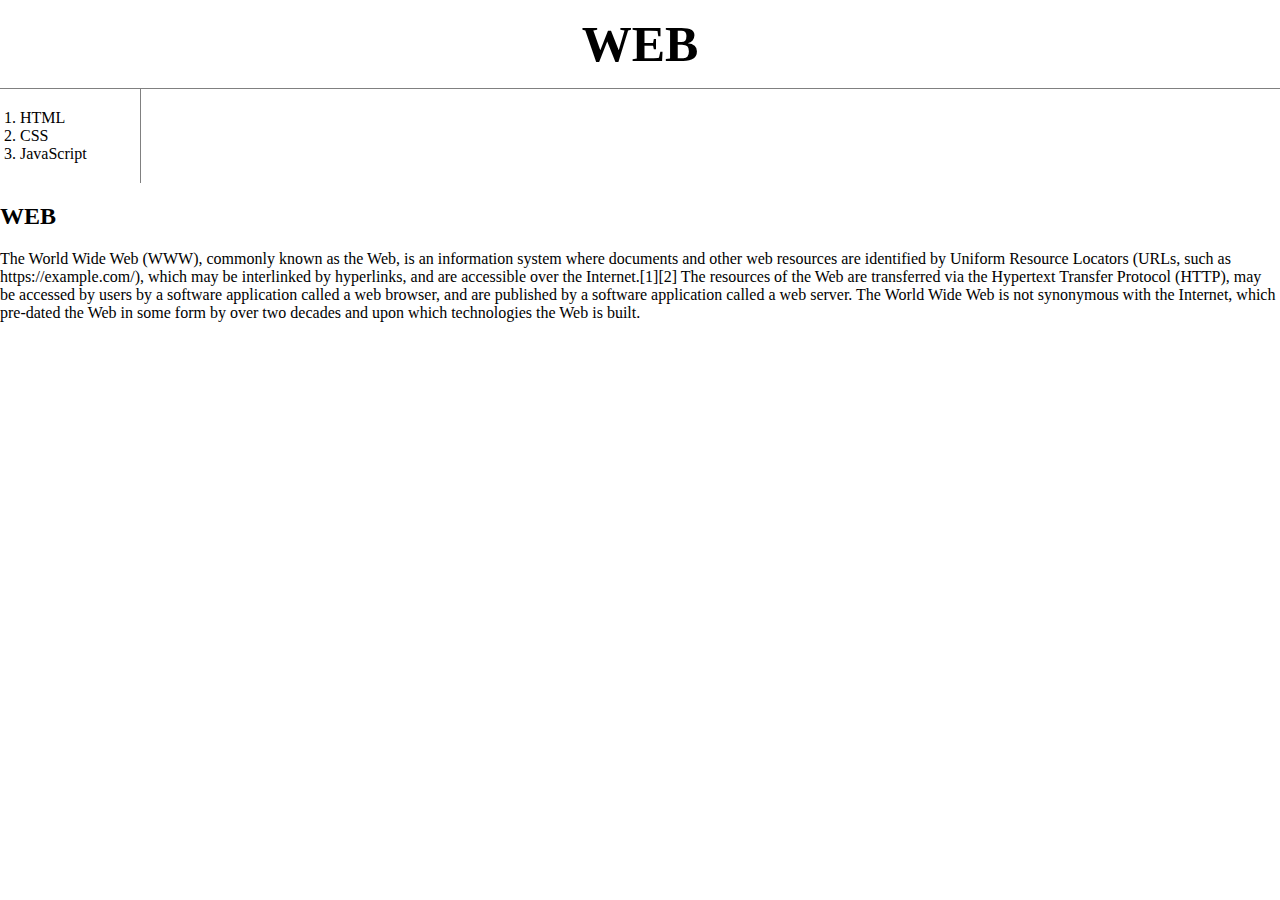
<file: index.html>
<!DOCTYPE html>
<html>
    <head>
        <title>
            WEB1 - web
        </title>
        <meta charset="utf-8">
        <link rel="stylesheet" href="style.css"

    </head>
    <body>
        <h1><a href="index.html">WEB</a></h1>
        <ol>
            <li><a href="1.html">HTML</a></li>
            <li><a href="2.html">CSS</a></li>
            <li><a href="3.html">JavaScript</a></li>
        </ol>
        <h2>WEB</h2>
        <p>
            The World Wide Web (WWW), commonly known as the Web, is an information system where documents and other web resources are identified by Uniform Resource Locators (URLs, such as https://example.com/), which may be interlinked by hyperlinks, and are accessible over the Internet.[1][2] The resources of the Web are transferred via the Hypertext Transfer Protocol (HTTP), may be accessed by users by a software application called a web browser, and are published by a software application called a web server. The World Wide Web is not synonymous with the Internet, which pre-dated the Web in some form by over two decades and upon which technologies the Web is built.
        </p>
    </body>
</html>
</file>
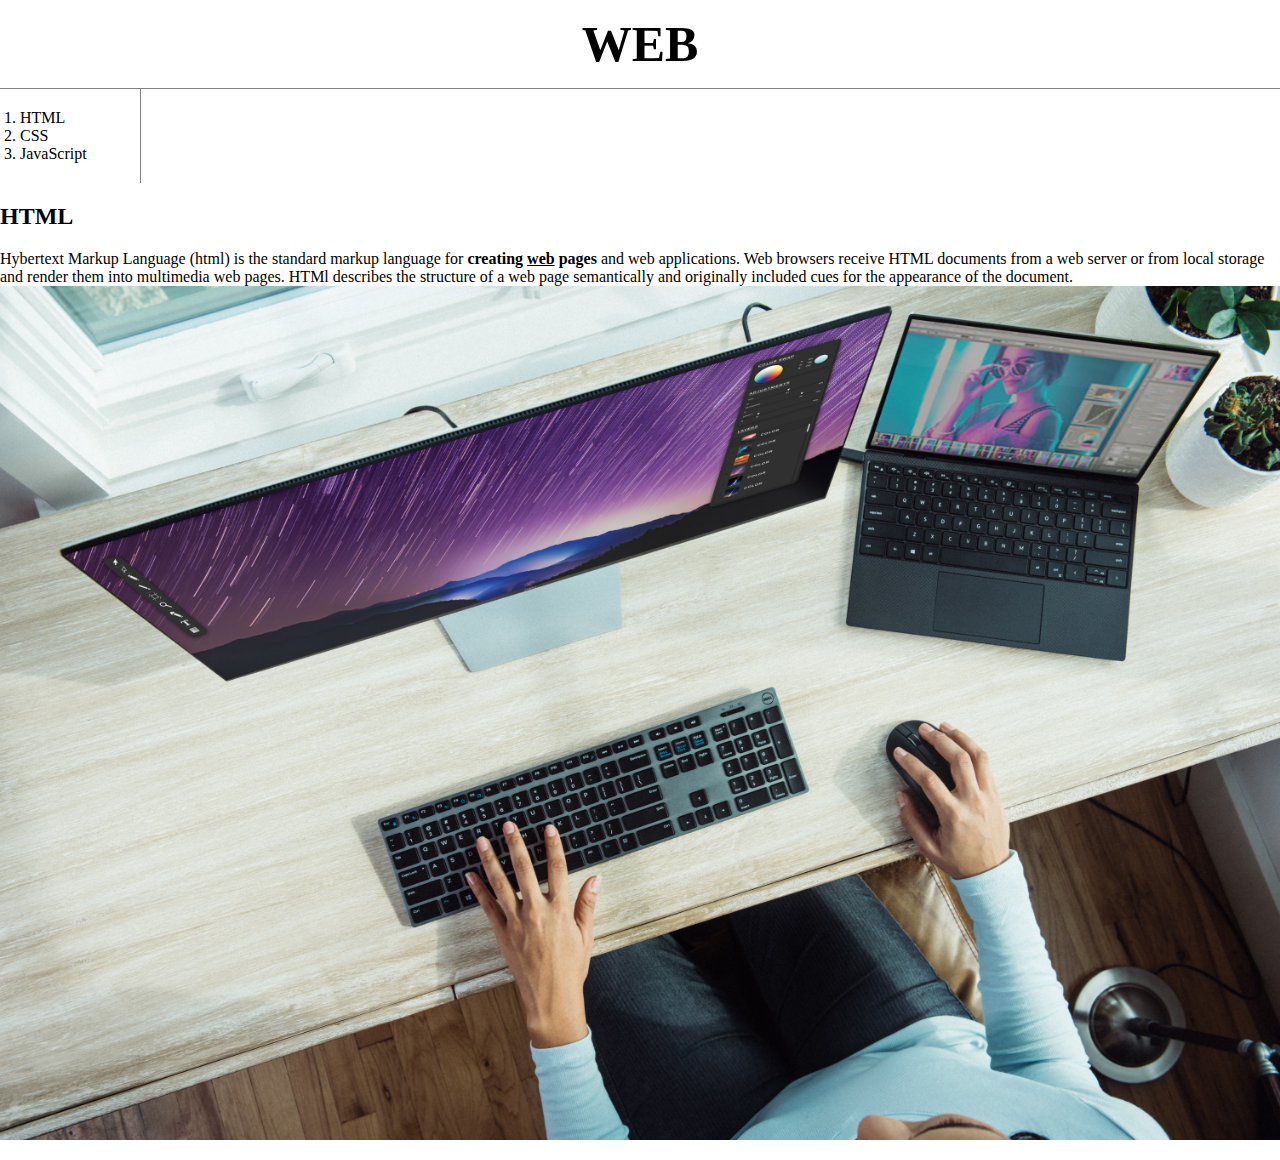
<file: 1.html>
<!DOCTYPE html>
<html>
    <head>
        <title>
            WEB1 - html
        </title>
        <meta charset="utf-8">
        <link rel="stylesheet" href="style.css"
    </head>
    <body>
        <h1><a href="index.html">WEB</a></h1>
        <ol>
            <li><a href="1.html">HTML</a></li>
            <li><a href="2.html">CSS</a></li>
            <li><a href="3.html">JavaScript</a></li>
        </ol>
        <h2>HTML</h2>
        <p>
            Hybertext Markup Language (html) is the standard markup language for <strong>creating <u>web</u> pages</strong> and web applications. Web browsers receive HTML documents from a web server or from local storage and render them into multimedia web pages. HTMl describes the structure of a web page semantically and originally included cues for the appearance of the document.
            <img src="cd.jpg" width="100%">
        </p>
    </body>
</html>
</file>
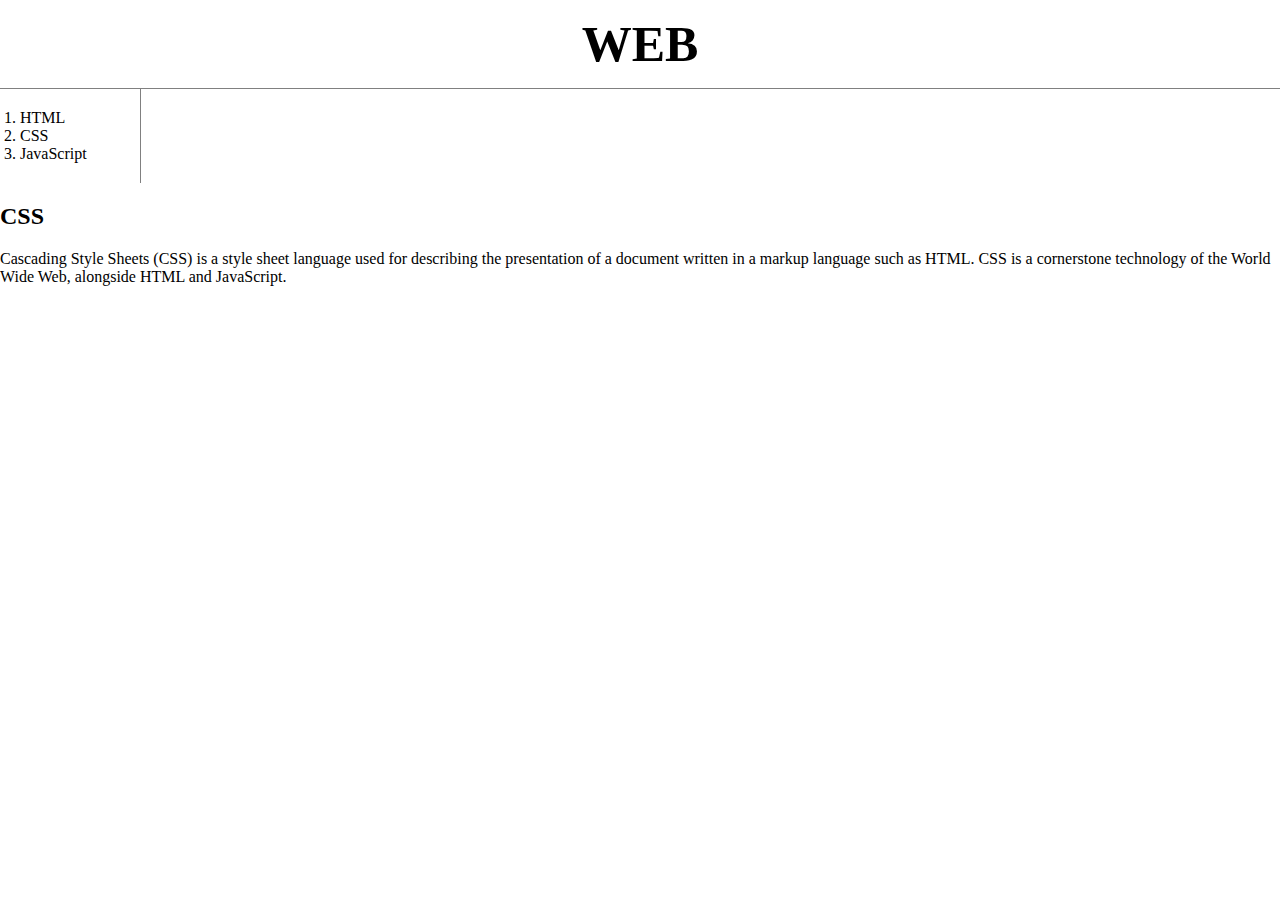
<file: 2.html>
<!DOCTYPE html>
<html>
    <head>
        <title>
            WEB1 - html
        </title>
        <meta charset="utf-8">
        <link rel="stylesheet" href="style.css"
    </head>
    <body>
        <h1><a href="index.html">WEB</a></h1>
        <ol>
            <li><a href="1.html">HTML</a></li>
            <li><a href="2.html">CSS</a></li>
            <li><a href="3.html">JavaScript</a></li>
        </ol>
        <h2>CSS</h2>
        <p>
            Cascading Style Sheets (CSS) is a style sheet language used for describing the presentation of a document written in a markup language such as HTML. CSS is a cornerstone technology of the World Wide Web, alongside HTML and JavaScript.
        </p>
    </body>
</html>
</file>
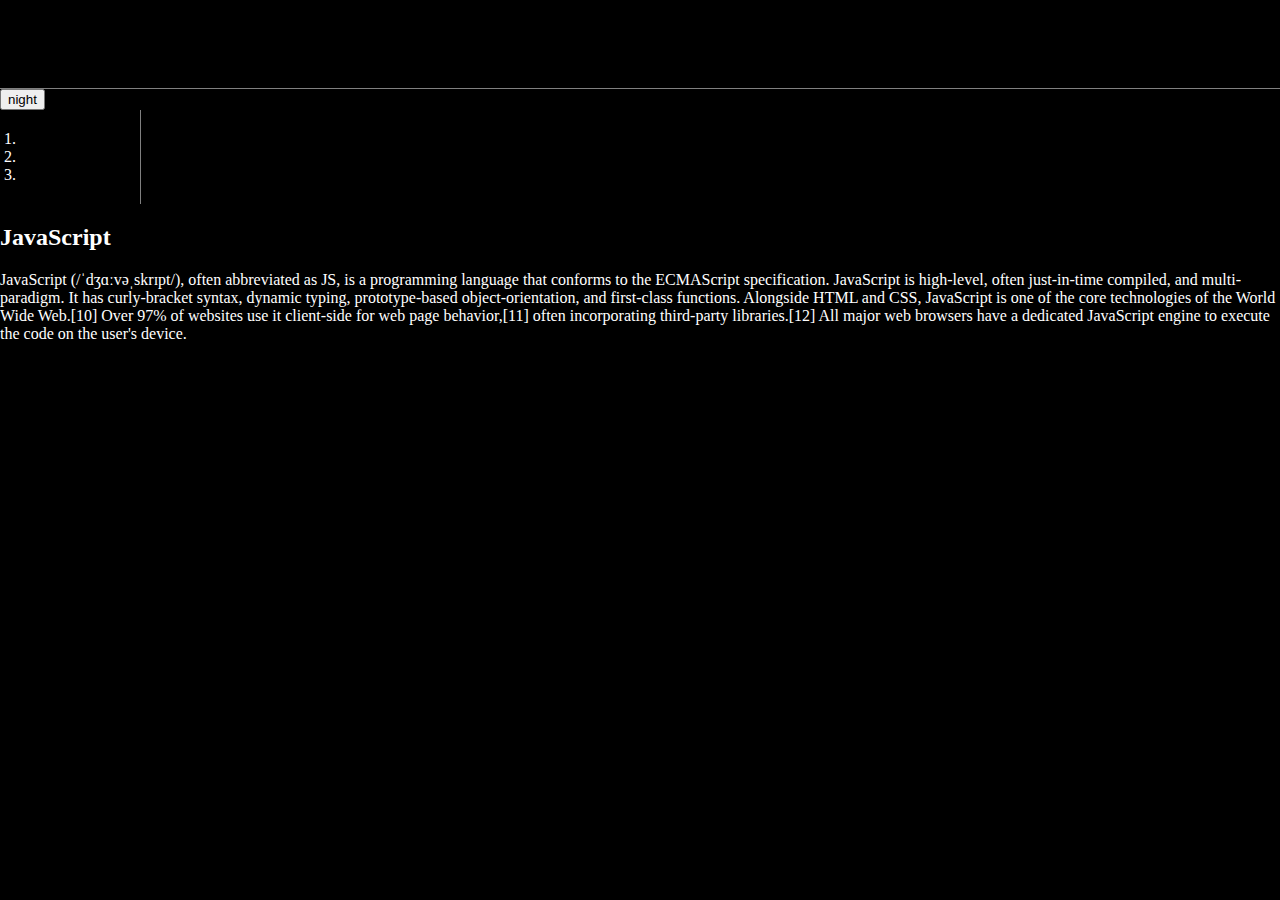
<file: 3.html>
<!DOCTYPE html>
<html>
    <head>
        <title>
            WEB1 - javascript
        </title>
        <meta charset="utf-8">
        <link rel="stylesheet" href="style.css"
    </head>
    <body style="background-color:black;color:white">
        <h1><a href="index.html">WEB</a></h1>

        <input type="button" value="night" onclick="
        var target = document.querySelector('body');
        if(this.value === 'night'){
          target.style.backgroundColor = 'black';
          target.style.color = 'white';
          this.value = 'day';
        } else {
          target.style.backgroundColor = 'white';
          target.style.color = 'black';
          this.value = 'night';
        }
        ">
        <ol>
            <li><a href="1.html">HTML</a></li>
            <li><a href="2.html">CSS</a></li>
            <li><a href="3.html">JavaScript</a></li>
        </ol>
        <h2>JavaScript</h2>
        <p>
            JavaScript (/ˈdʒɑːvəˌskrɪpt/), often abbreviated as JS, is a programming language that conforms to the ECMAScript specification. JavaScript is high-level, often just-in-time compiled, and multi-paradigm. It has curly-bracket syntax, dynamic typing, prototype-based object-orientation, and first-class functions. Alongside HTML and CSS, JavaScript is one of the core technologies of the World Wide Web.[10] Over 97% of websites use it client-side for web page behavior,[11] often incorporating third-party libraries.[12] All major web browsers have a dedicated JavaScript engine to execute the code on the user's device.
        </p>
    </body>
</html>
</file>
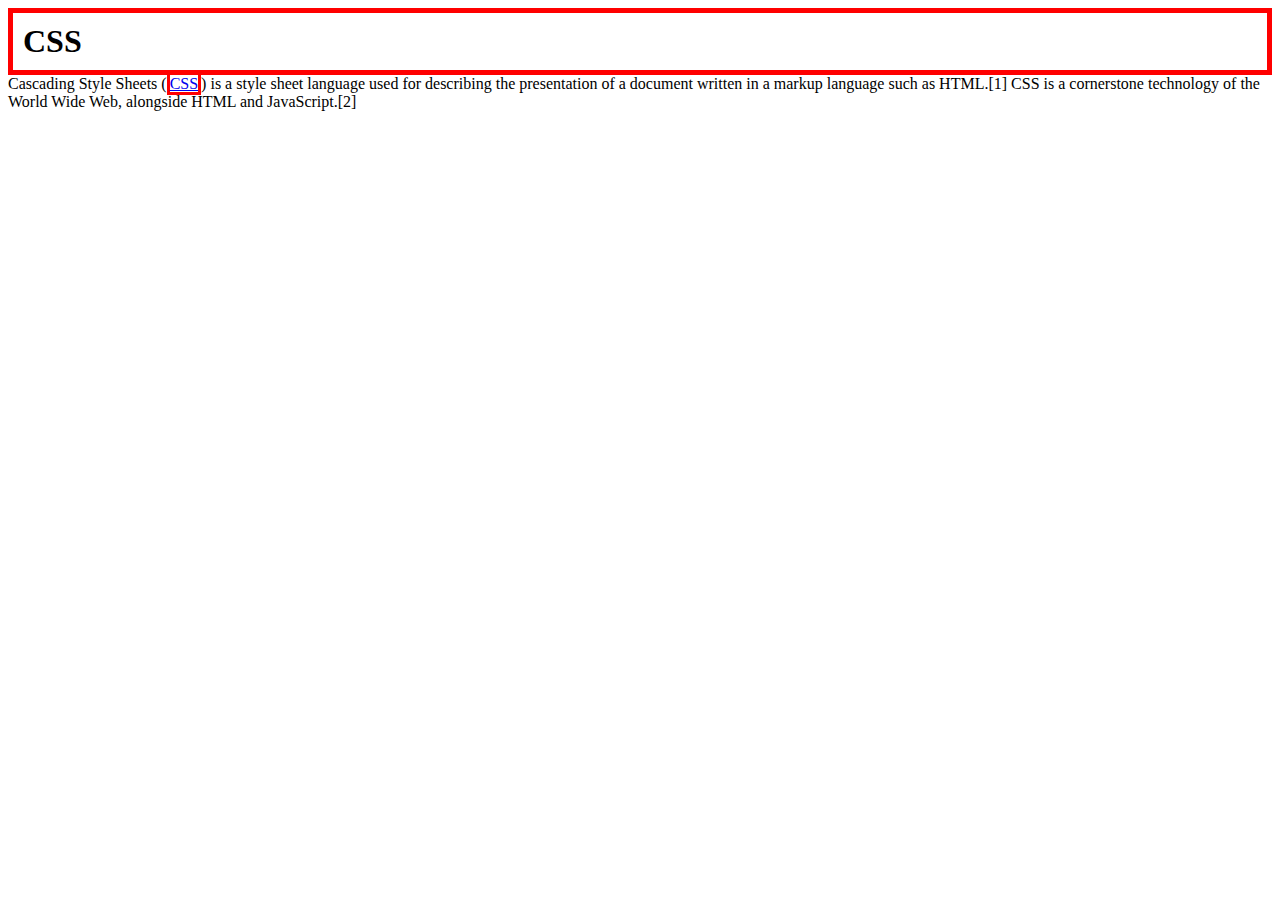
<file: box.html>
<!DOCTYPE html>
<html>
<head>
  <meta charset="utf-8">
    <title></title>
    <style>
      /*
      block level element
      */
      h1 {
      border:5px solid red;
      padding:10px;
      margin:0;
      }
      /*
      inline element
      */
      a{
        border-width:3px;
        border-color:red;
        border-style: solid;
      }
      </style>
    </head>
  <body>
  <h1>CSS</h1>Cascading Style Sheets (<a href="https://en.wikipedia.org/wiki/CSS">CSS</a>) is a style sheet language used for describing the presentation of a document written in a markup language such as HTML.[1] CSS is a cornerstone technology of the World Wide Web, alongside HTML and JavaScript.[2]
</body>
</html>
</file>
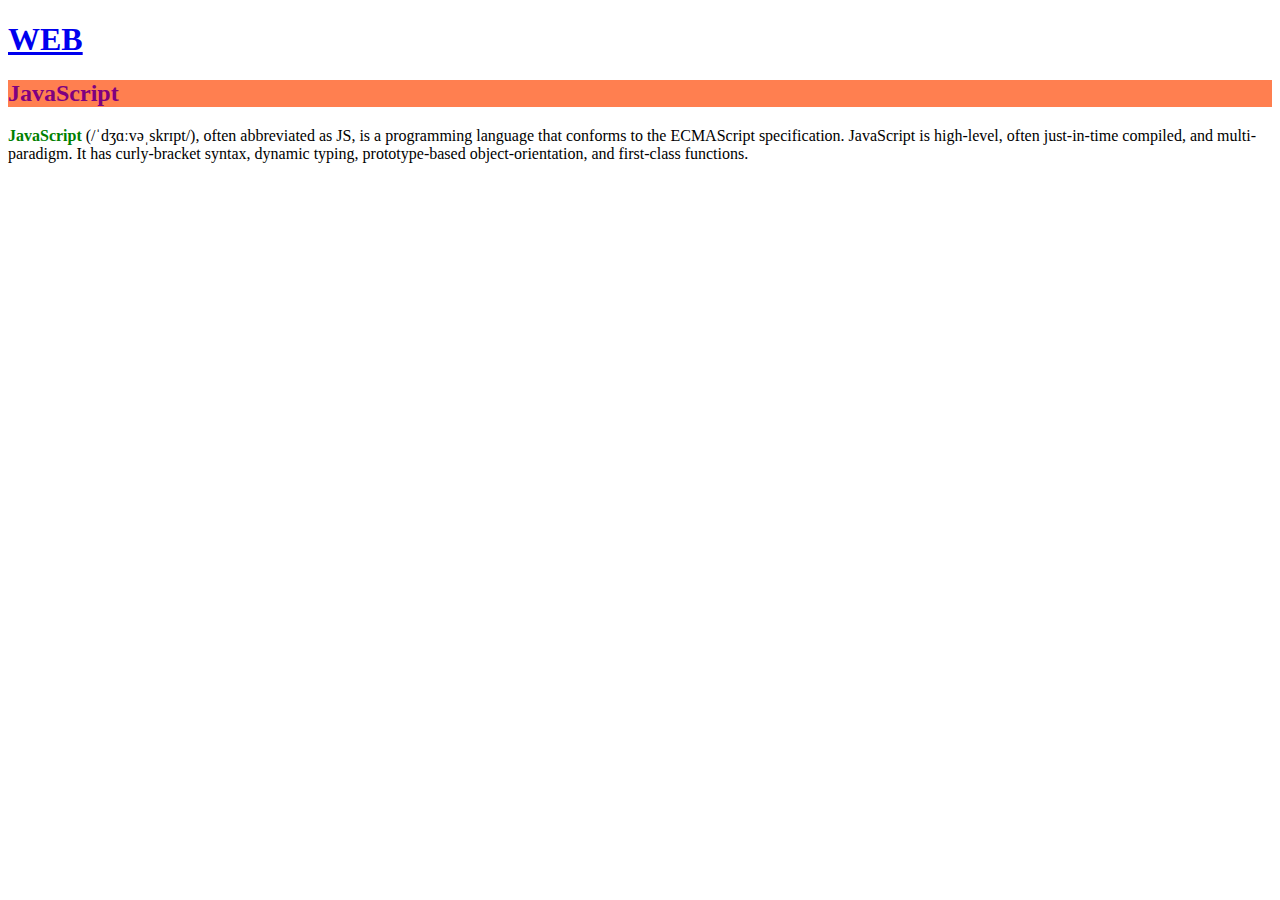
<file: ex3.html>
<!DOCTYPE html>
<html>
<head>
  <style>
  .js{
    font-weight: bold;
    color: red;
  }
  #first{
    color: green;
  }
  span{
    color: blue;
  }
  </style>
</head>
    <body>
      <h1><a href="index.html">WEB</a></h1>
        <h2 style="background-color:coral;color:purple">JavaScript</h2>
        <p>
            <span id="first"class="js">JavaScript</span> (/ˈdʒɑːvəˌskrɪpt/), often abbreviated as JS, is a programming language that conforms to the ECMAScript specification. JavaScript is high-level, often just-in-time compiled, and multi-paradigm. It has curly-bracket syntax, dynamic typing, prototype-based object-orientation, and first-class functions.
        </p>
    </body>
</html>
</file>
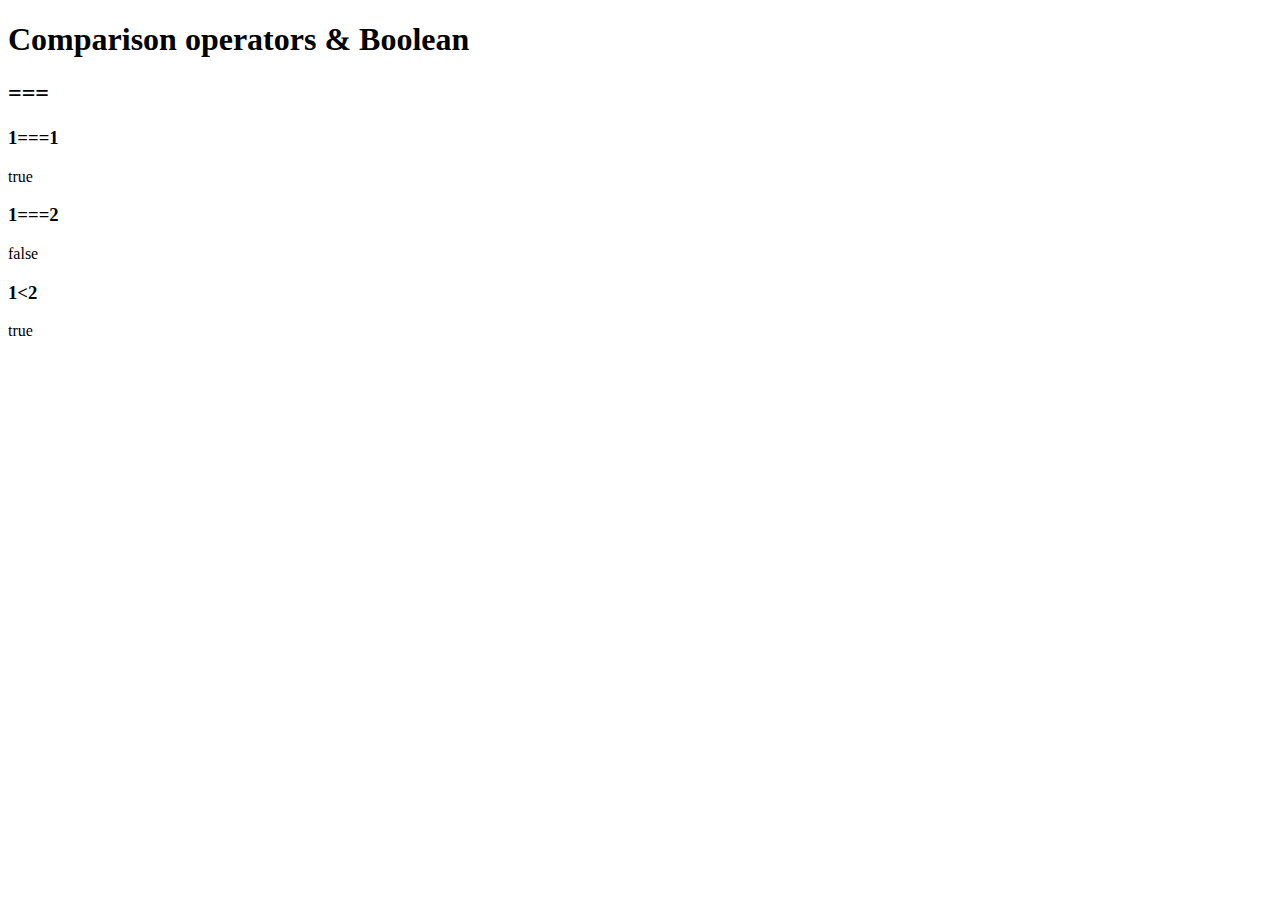
<file: ex4.html>
<!DOCTYPE html>
<html>
  <head>
    <meta charset="utf-8">
    <title></title>
  </head>
  <body>
    <h1>Comparison operators & Boolean</h1>
    <!-- 비교연산자&불리언 -->
    <h2>===</h2>
    <h3>1===1</h3>
    <script>
      document.write(1===1);
    </script>

    <h3>1===2</h3>
    <script>
      document.write(1===2);
    </script>

    <h3>1&lt;2</h3>
    <script>
      document.write(1<2);
    </script>


  </body>
</html>
</file>
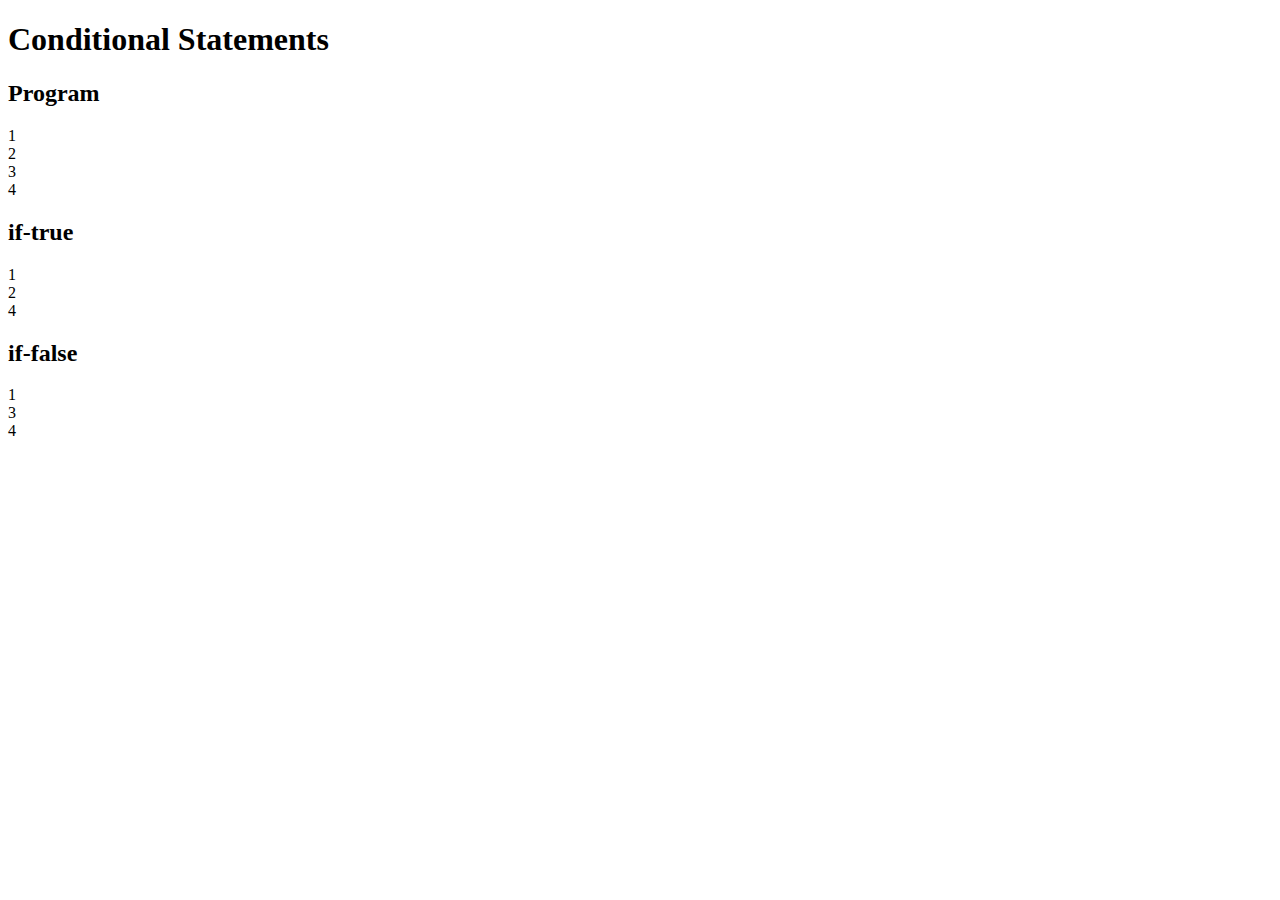
<file: ex5.html>
<!DOCTYPE html>
<html>
  <head>
    <meta charset="utf-8">
    <title></title>
  </head>
  <body>
    <h1>Conditional Statements</h1>
    <!-- 조건문 -->
    <h2>Program</h2>
    <script>
      document.write("1<br>");
      document.write("2<br>");
      document.write("3<br>");
      document.write("4<br>");
    </script>
    <h2>if-true</h2>
    <script>
      document.write("1<br>");
      if(true){
      document.write("2<br>");
    } else {
      document.write("3<br>");
    }
      document.write("4<br>");
    </script>
    <!-- true면 첫번째 중괄호가 실행되고 else 안에 괄호가 실행 -->
    <h2>if-false</h2>
    <script>
      document.write("1<br>");
      if(false){
      document.write("2<br>");
    } else{
      document.write("3<br>");
    }
      document.write("4<br>");
      <!-- false면 첫번째 중괄호가 무시되고 else 안에 괄호가 실행 -->
    </script>
  </body>
  <!-- Boolean의 값이 무엇이냐에 따라 실행되는 코드가 다름 -->
</html>
</file>
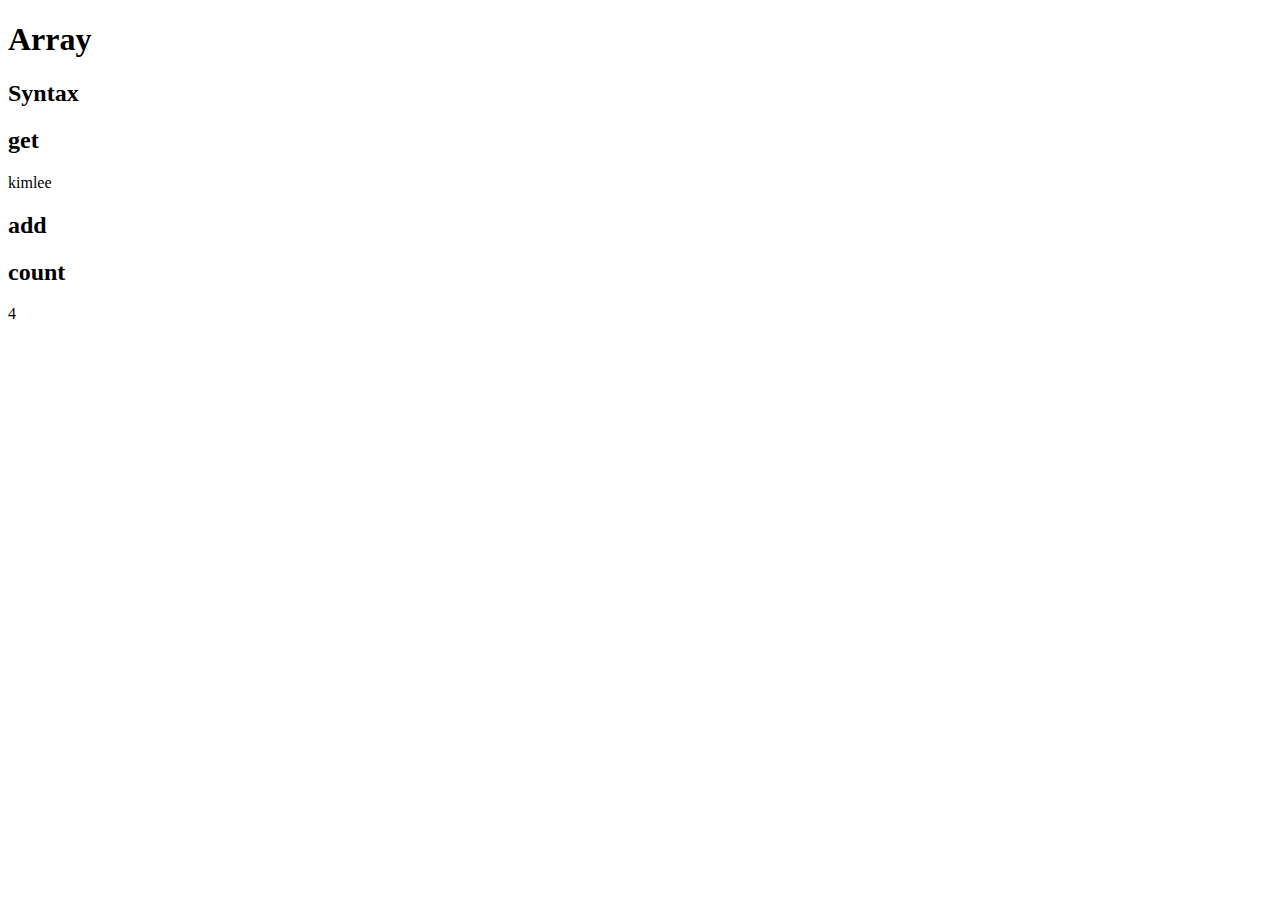
<file: ex6.html>
<!DOCTYPE html>
<html lang="en" dir="ltr">
  <head>
    <meta charset="utf-8">
    <title></title>
  </head>
  <body>
    <h1>Array</h1>
    <h2>Syntax</h2>
    <script>
      var coworkers = ["kim","lee"]
    </script>

    <h2>get</h2>
    <script>
      document.write(coworkers[0]);
      document.write(coworkers[1]);
    </script>
    <h2>add</h2>
    <script>
      coworkers.push('ill');
      coworkers.push('ii');

    </script>
    <h2>count</h2>
    <script>
      document.write(coworkers.length)
    </script>

  </body>
</html>
</file>
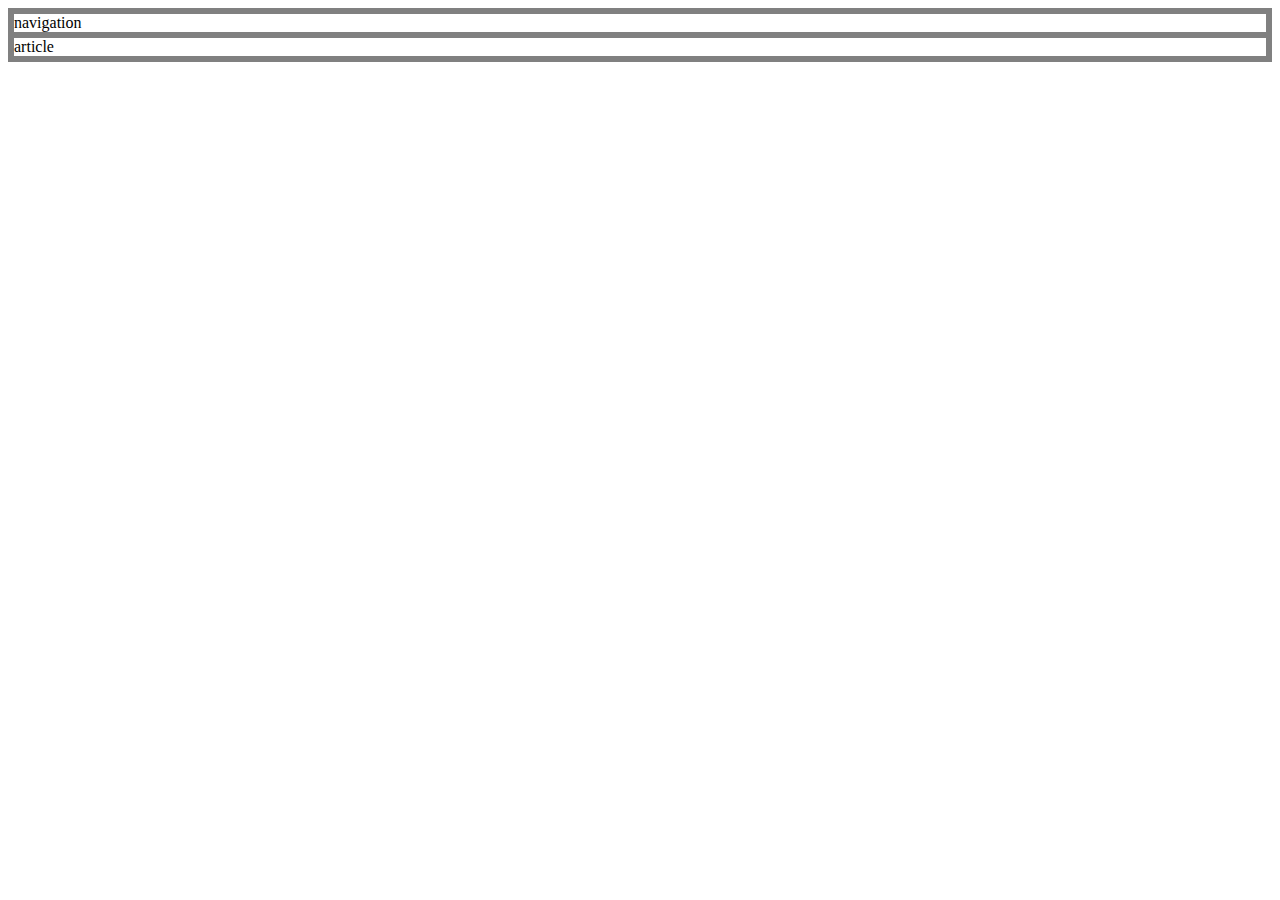
<file: grid.html>
<!DOCTYPE html>
<html lang="en" dir="ltr">
  <head>
    <meta charset="utf-8">
    <title></title>
    <style>
      div{
        border: 3px solid gray;
      }
      </style>
  </head>
  <body>
    <div id="grid">
    <div>navigation</div>
    <div>article</div>
    </div>
  </body>
</html>
</file>
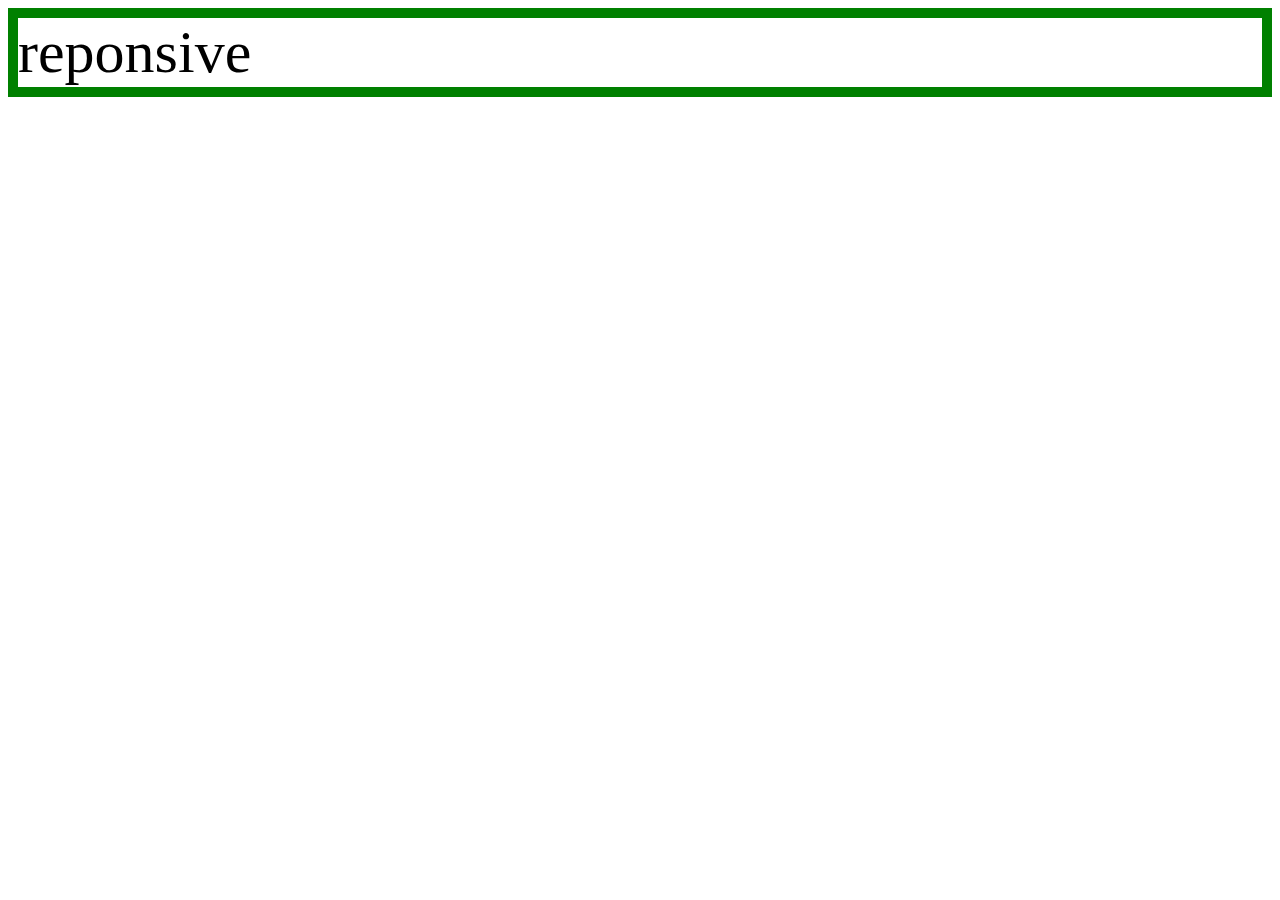
<file: mideaquery.html>
<!DOCTYPE html>
<html>
  <head>
    <meta charset="utf-8">
    <title></title>
    <style>
     div{
      border:10px solid green;
      font-size:60px;
    }
    @media(max-width:800px) {
      div{
        display: none;
      }
    }
    </style>
  </head>
  <body>
    <div>
      reponsive
      </div>
  </body>
</html>
</file>
<file: style.css>
body{
  margin:0
}
a {
  color:black;
  text-decoration: none;
}
h1 {
  font-size: 50px;
  text-align: center;
  border-bottom:1px solid gray;
  margin:0;
  padding:15px;
}
ol{
  border-right:1px solid gray;
  width:100px;
  margin:0;
  padding:20px;
}
#grid ol{
  padding-left:33px;
}
#grid{
  display: grid;
  grid-template-columns: 150px 1fr;
}

#grid #article{
  padding-left: 25px;
}
@media(max-width:900px){
  #grid{
    display: block;
  }
h1{
  border-bottom:none;
}
ol{
  border-right:none;
}
}
</file>
